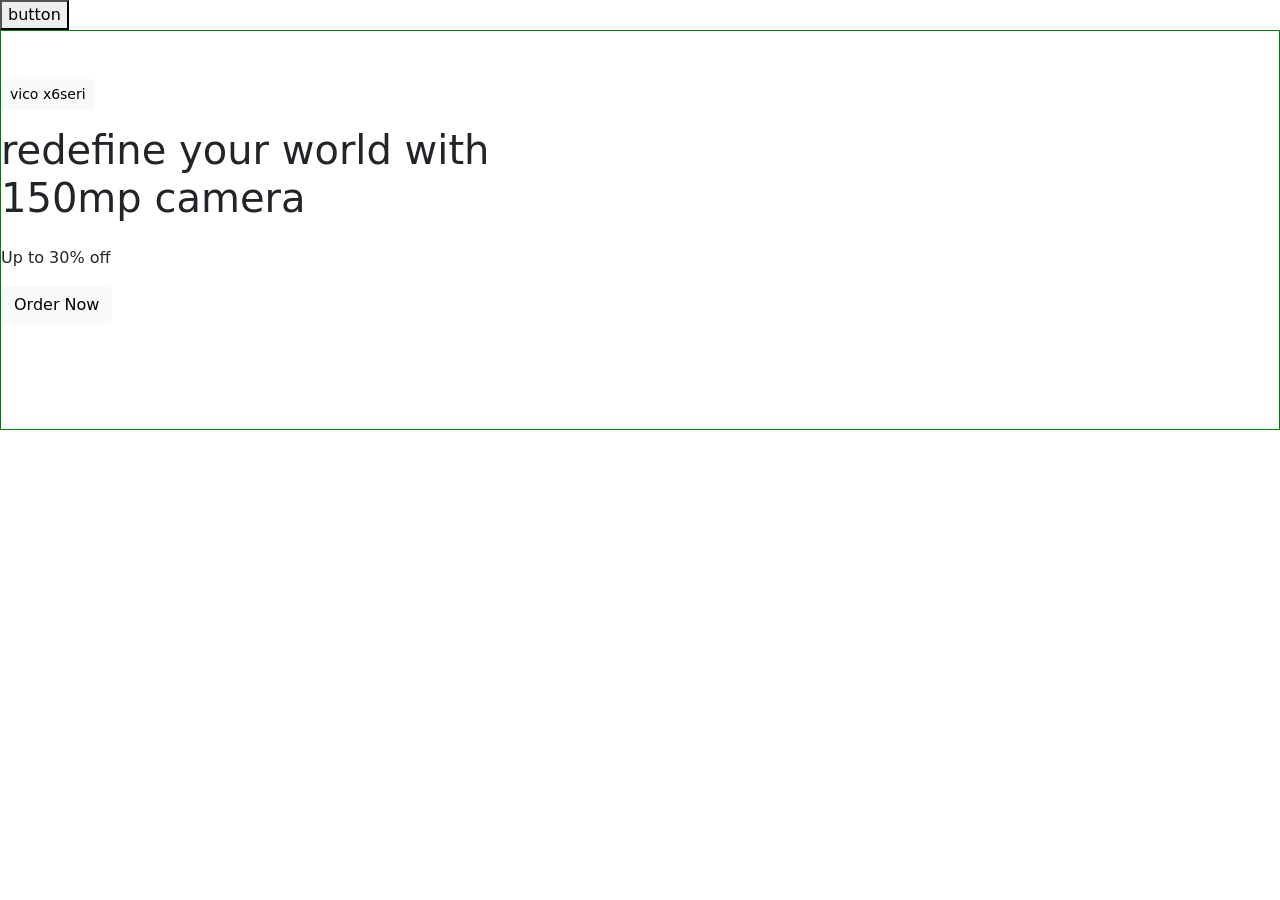
<file: test.html>
<!DOCTYPE html>
<html>
<head>
  <title>Fade In Right and Revert</title>
  <!-- Đường dẫn tới tệp CSS của Animate.css -->
  <link href="https://cdn.jsdelivr.net/npm/bootstrap@5.0.1/dist/css/bootstrap.min.css" rel="stylesheet" integrity="sha384-+0n0xVW2eSR5OomGNYDnhzAbDsOXxcvSN1TPprVMTNDbiYZCxYbOOl7+AMvyTG2x" crossorigin="anonymous">
    <style>
        .animate-3{
            margin-left: 100%;
        }
        div.div1{
            overflow: hidden;
            height: 400px;
            width: 100%;
            border: 1px solid green;
        }
        .a1 {
            opacity: 1;
            transform: translateX(100px);
            transition: 0.7s;
        }
        .a2 {
            opacity: 1;
            transform: translateX(100px);
            transition: 0.5s;
        }
        .a4 {
            opacity: 1;
            transform: translateX(100px);
            transition: 0.7s;
        }
        .a5 {
            opacity: 1;
            transform: translateX(100px);
            transition: 1s;
        }
        .a3 {
            opacity: 1;
            margin-left: 80%;
            transition: 0.8s;
        }
        
    </style>
</head>
<body>

    <button id="#click" >
        button
    </button>
    <div class="div1 pt-5">
        <div class="btn btn-sm btn-light animate-1" id="a1">vico x6seri</div>
        <div  class="animate-2 display-6 mt-3 w-50">redefine your world with 150mp camera</div>
        <div class="animate-3">image</div>
        <div class="animate-4 ">Up to 30% off</div>
        <button class="animate-5 btn btn-light mt-3">Order Now</div>
    </div>

  <script src="https://cdn.jsdelivr.net/npm/bootstrap@5.0.1/dist/js/bootstrap.bundle.min.js" integrity="sha384-gtEjrD/SeCtmISkJkNUaaKMoLD0//ElJ19smozuHV6z3Iehds+3Ulb9Bn9Plx0x4" crossorigin="anonymous"></script>
  <script src="https://code.jquery.com/jquery-3.6.0.min.js"></script>
  <script>
    $(document).ready(()=>{
        $('button').click( function() {

            $('.animate-2').removeClass('a2');
            $('.animate-3').removeClass('a3');
            $('.animate-4').removeClass('a1');
            $('.animate-5').removeClass('a5');
            $('.animate-1').removeClass('a1');
                        //
            $('.animate-1').addClass('a1');
            setTimeout(function () {
                $('.animate-2').addClass('a2');
            },600)
            setTimeout(function () {
                $('.animate-3').addClass('a3');
            },1000)
            setTimeout(function () {
                $('.animate-4').addClass('a1');
            },1200)
            setTimeout(function () {
                $('.animate-5').addClass('a5');
            },1200)
         });
    })
  </script>
</body>
</html>
</file>
